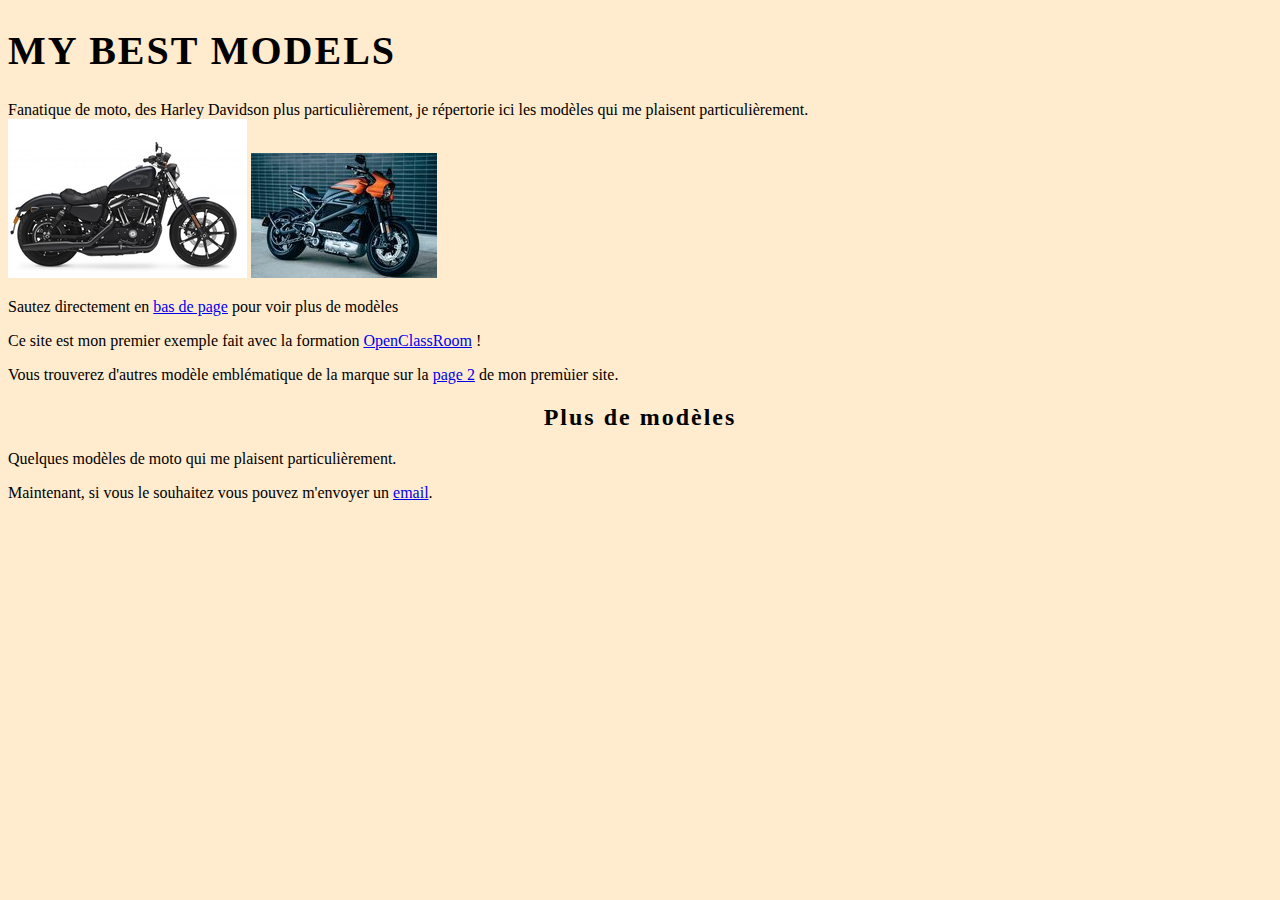
<file: Cours 1/index.html>
<!DOCTYPE html>
<html>

<head>
    <meta charset="utf-8" />
    <title>Best bikes</title>
    <link rel="stylesheet" href="style.css">
</head>

<body>
    <h1>My best models</h1>

    <p>Fanatique de moto, des Harley Davidson plus particulièrement, je répertorie ici les modèles qui me plaisent
        particulièrement. <br />

        <a href="images/883.jpeg"><img src="images/883_mini.jpg" alt="883_iron" /></a>
        <a href="images/Livewire.jpeg"><img src="images/Livewire-mini.jpg" alt="livewire" /></a>

    </p>

    <p>Sautez directement en <a href=#plus-de-modèle>bas de page</a> pour voir plus de modèles</p>

    <p>Ce site est mon premier exemple fait avec la formation <a href="https://openclassrooms.com" title="Vas y clique"
            target="_blank">OpenClassRoom</a> !</p>

    <p>Vous trouverez d'autres modèle emblématique de la marque sur la <a href=page2.html>page 2</a> de mon premùier
        site.</p>

    <h2 id="plus-de-modèle">Plus de modèles</h2>

    <p>Quelques modèles de moto qui me plaisent particulièrement.</p>

    <p>Maintenant, si vous le souhaitez vous pouvez m'envoyer un <a href="mailto:brunon.nelson@gmail.com">email</a>.</p>


</body>

</html>
</file>
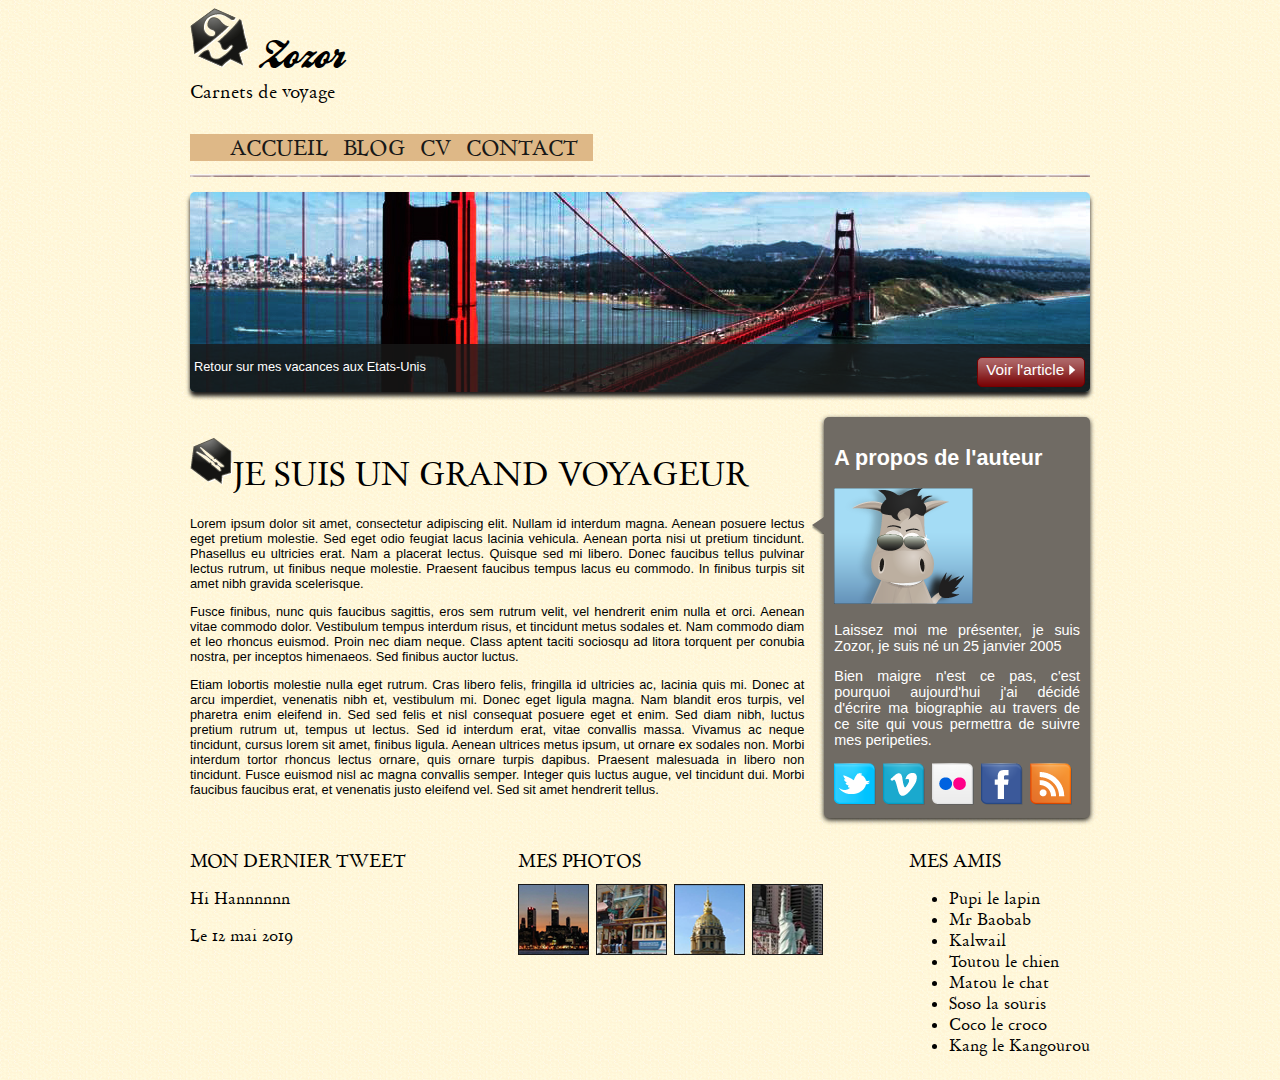
<file: TP1/index.html>
<!DOCTYPE html>
<html lang="en">

<head>
    <meta charset="UTF-8">
    <meta http-equiv="X-UA-Compatible" content="IE=edge">
    <meta name="viewport" content="width=device-width, initial-scale=1.0">
    <link rel="stylesheet" href="styles.css">
    <title>Le voyage de Zozor</title>
</head>




<body>

    <div id="bloc_page">
        <header>
            <div id="titre_principal">
                <div id="logo">
                    <img src="images/zozor_logo.png" alt="logo zozor" />
                    <h1>Zozor</h1>
                </div>
                <h2>Carnets de voyage</h2>
                <nav>
                    <ul id="menu">
                        <li><a href="#">Accueil</a></li>
                        <li><a href="#">Blog</a></li>
                        <li><a href="#">CV</a></li>
                        <li><a href="#">Contact</a></li>
                    </ul>
                </nav>
            </div>
        </header>

        <div id="banniere_image">
            <div id="banniere_description">
                Retour sur mes vacances aux Etats-Unis
                <a href="#" class="bouton_rouge">Voir l'article <img src="images/flecheblanchedroite.png"></a>
            </div>
        </div>
        <section>
            <article>
                <h1><img src="images/ico_epingle.png" class="categorie_voyage"/>Je suis un grand voyageur</h1>

                <p>Lorem ipsum dolor sit amet, consectetur adipiscing elit. Nullam id interdum magna. Aenean posuere
                    lectus
                    eget pretium molestie. Sed eget odio feugiat lacus lacinia vehicula. Aenean porta nisi ut pretium
                    tincidunt. Phasellus eu ultricies erat. Nam a placerat lectus. Quisque sed mi libero. Donec faucibus
                    tellus pulvinar lectus rutrum, ut finibus neque molestie. Praesent faucibus tempus lacus eu commodo.
                    In
                    finibus turpis sit amet nibh gravida scelerisque.</p>

                <p>Fusce finibus, nunc quis faucibus sagittis, eros sem rutrum velit, vel hendrerit enim nulla et orci.
                    Aenean vitae commodo dolor. Vestibulum tempus interdum risus, et tincidunt metus sodales et. Nam
                    commodo
                    diam et leo rhoncus euismod. Proin nec diam neque. Class aptent taciti sociosqu ad litora torquent
                    per
                    conubia nostra, per inceptos himenaeos. Sed finibus auctor luctus.</p>

                <p>Etiam lobortis molestie nulla eget rutrum. Cras libero felis, fringilla id ultricies ac, lacinia quis
                    mi.
                    Donec at arcu imperdiet, venenatis nibh et, vestibulum mi. Donec eget ligula magna. Nam blandit eros
                    turpis, vel pharetra enim eleifend in. Sed sed felis et nisl consequat posuere eget et enim. Sed
                    diam
                    nibh, luctus pretium rutrum ut, tempus ut lectus. Sed id interdum erat, vitae convallis massa.
                    Vivamus
                    ac neque tincidunt, cursus lorem sit amet, finibus ligula. Aenean ultrices metus ipsum, ut ornare ex
                    sodales non. Morbi interdum tortor rhoncus lectus ornare, quis ornare turpis dapibus. Praesent
                    malesuada
                    in libero non tincidunt. Fusce euismod nisl ac magna convallis semper. Integer quis luctus augue,
                    vel
                    tincidunt dui. Morbi faucibus faucibus erat, et venenatis justo eleifend vel. Sed sit amet hendrerit
                    tellus.</p>
            </article>
            <aside>
                <h2>A propos de l'auteur</h2>
                <img src="images/bulle.png" alt="" id="fleche_bulle" />
                <p><img src="images/zozor_classe.png" alt="photo de zozor" /></p>
                <p>Laissez moi me présenter, je suis Zozor, je suis né un 25 janvier 2005</p>
                <p>Bien maigre n'est ce pas, c'est pourquoi aujourd'hui j'ai décidé d'écrire ma biographie au travers de
                    ce
                    site qui vous permettra de suivre mes peripeties.</p>

                <img src="images/twitter.png" alt="logo twitter" />
                <img src="images/vimeo.png" alt="logo vimeo" />
                <img src="images/flickr.png" alt="logo flickr" />
                <img src="images/facebook.png" alt="logo facebook" />
                <img src="images/rss.png" alt="logo rss" />

            </aside>
        </section>


        <footer>
            <div id="tweet">
                <h1>Mon dernier Tweet</h1>
                <p>Hi Hannnnnn</p>
                <p>Le 12 mai 2019</p>
            </div>

            <div id="mes_photos">
                <h1>Mes photos</h1>
                <img src="images/photo1.jpg" alt="" />
                <img src="images/photo2.jpg" alt="" />
                <img src="images/photo3.jpg" alt="" />
                <img src="images/photo4.jpg" alt="" />

            </div>

            <div class="mes_amis">
                <h1>Mes Amis</h1>
                <ul id="liste_amis">
                    <li>Pupi le lapin</li>
                    <li>Mr Baobab</li>
                    <li>Kalwail</li>
                    <li>Toutou le chien</li>
                    <li>Matou le chat</li>
                    <li>Soso la souris</li>
                    <li>Coco le croco</li>
                    <li>Kang le Kangourou</li>

                </ul>
            </div>
        </footer>

    </div>
</body>

</html>
</file>
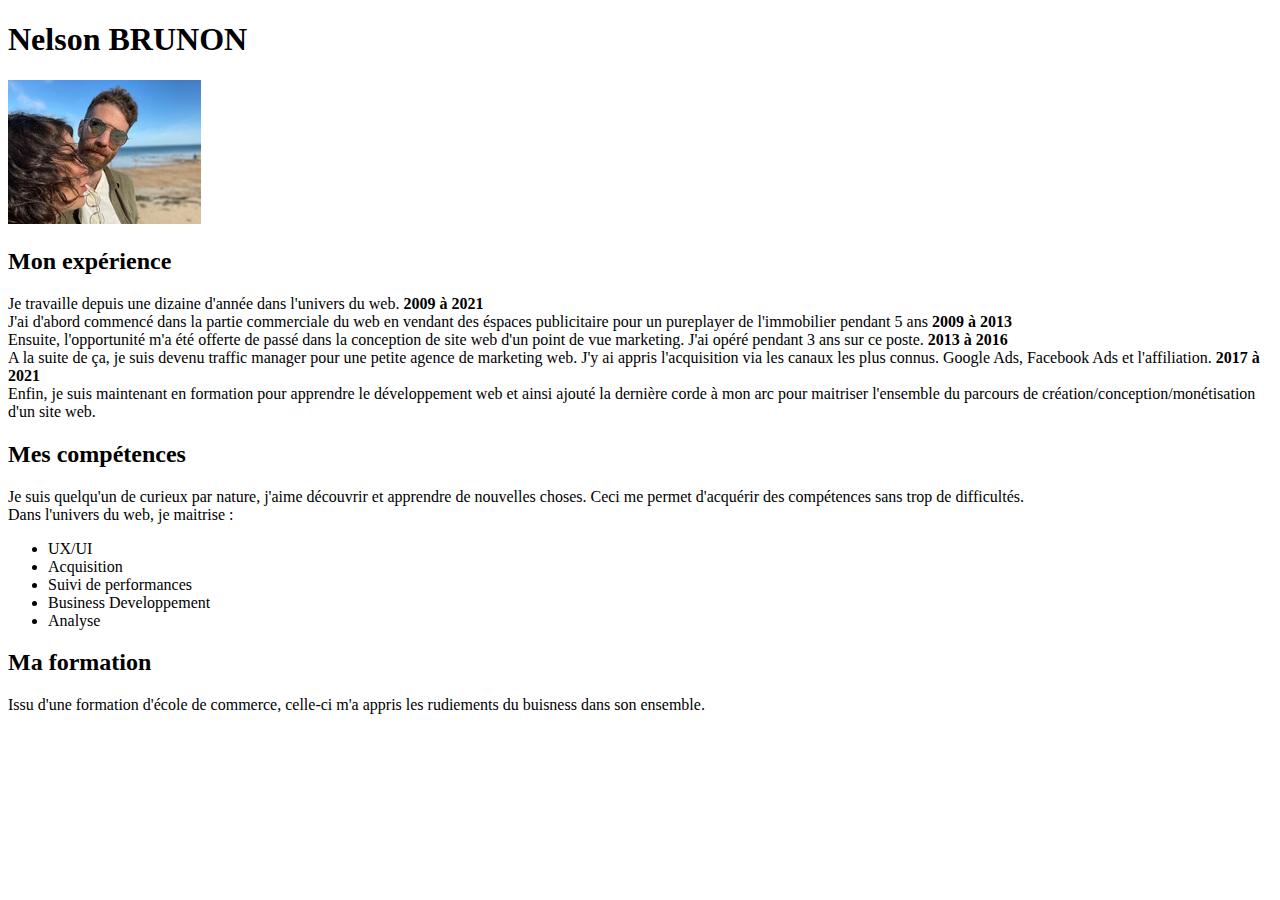
<file: Cours 1/Nelson BRUNON.html>
<!DOCTYPE html>
<!-- saved from url=(0064)file:///Users/nelsonbrunon/Pro/OpenClassRoom/Mon%20CV/index.html -->
<html lang="en"><head><meta http-equiv="Content-Type" content="text/html; charset=UTF-8">
    
    <meta http-equiv="X-UA-Compatible" content="IE=edge">
    <meta name="viewport" content="width=device-width, initial-scale=1.0">
    <link rel="stylesheet" href="./Nelson BRUNON_files/style.css">
    <title>Nelson BRUNON</title>
</head>

<body>
    <h1>Nelson BRUNON</h1>
    <p>
        <a href="file:///Users/nelsonbrunon/Pro/OpenClassRoom/Mon%20CV/image/photoCV.jpeg"><img src="./Nelson BRUNON_files/photoCV-mini.jpg" alt="Photo CV"></a>
    </p>
    <h2>Mon expérience</h2>

    <p>Je travaille depuis une dizaine d'année dans l'univers du web. <strong>2009 à 2021</strong> <br>
        J'ai d'abord commencé dans la partie commerciale du web en vendant des éspaces publicitaire pour un pureplayer
        de l'immobilier pendant 5 ans <strong>2009 à 2013</strong><br>
        Ensuite, l'opportunité m'a été offerte de passé dans la conception de site web d'un point de vue marketing. J'ai
        opéré pendant 3 ans sur ce poste. <strong>2013 à 2016</strong><br>
        A la suite de ça, je suis devenu traffic manager pour une petite agence de marketing web. J'y ai appris
        l'acquisition via les canaux les plus connus. Google Ads, Facebook Ads et l'affiliation. <strong>2017 à 2021</strong><br>
        Enfin, je suis maintenant en formation pour apprendre le développement web et ainsi ajouté la dernière corde à
        mon arc pour maitriser l'ensemble du parcours de création/conception/monétisation d'un site web.
    </p>

    <h2>Mes compétences</h2>

    <p>Je suis quelqu'un de curieux par nature, j'aime découvrir et apprendre de nouvelles choses. Ceci me permet
        d'acquérir des compétences sans trop de difficultés.<br>
        Dans l'univers du web, je maitrise :
        </p><ul>
            <li>UX/UI</li>
            <li>Acquisition</li>
            <li>Suivi de performances</li>
            <li>Business Developpement</li>
            <li>Analyse</li>
        </ul>
    <p></p>

    <h2>Ma formation</h2>
    <p>Issu d'une formation d'école de commerce, celle-ci m'a appris les rudiements du buisness dans son ensemble.

    </p>


</body></html>
</file>
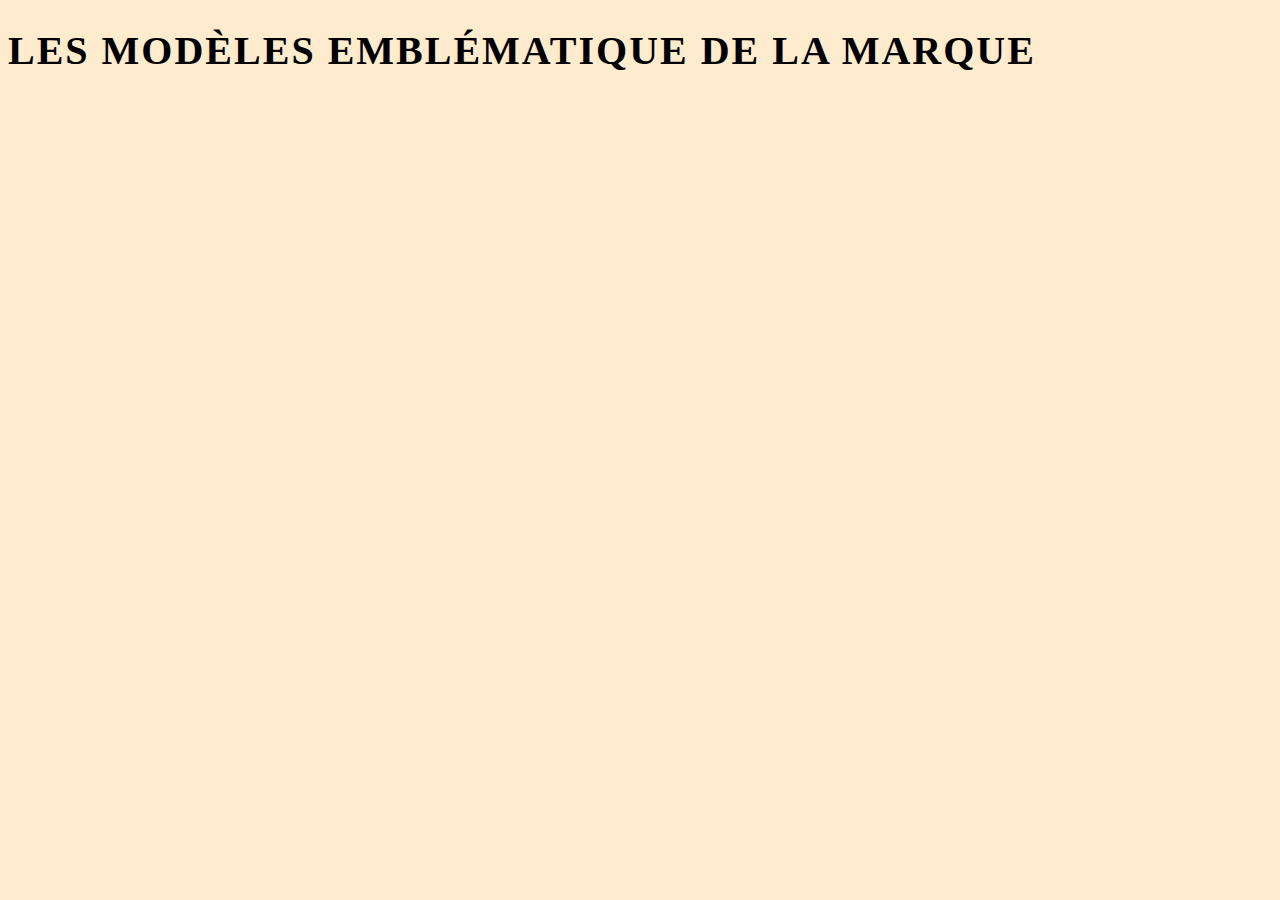
<file: Cours 1/page2.html>
<!DOCTYPE html>
<html>

<head>
    <meta charset="utf-8" />
    <title>Titre</title>
    <link rel="stylesheet" href="style.css">
</head>

<body>
    <h1>Les modèles emblématique de la marque</h1>


</body>

</html>
</file>
<file: Cours 1/style.css>
* {
    background-color: blanchedalmond;
}

h1 {
    text-transform: uppercase;
    letter-spacing: 2px;
    font-size: 2.5rem;

}

h2 {
    text-align: center;
    letter-spacing: 2px;
    font-size: 1.5rem;
}
</file>
<file: TP1/styles.css>
/* Définition des polices personnalisées */

@font-face
{
    font-family: 'BallparkWeiner';
    src: url('polices/ballpark.eot');
    src: url('polices/ballpark.eot?#iefix') format('embedded-opentype'),
         url('polices/ballpark.woff') format('woff'),
         url('polices/ballpark.ttf') format('truetype'),
         url('polices/ballpark.svg#BallparkWeiner') format('svg');
    font-weight: normal;
    font-style: normal;
}

@font-face
{
    font-family: 'Dayrom';
    src: url('polices/dayrom.eot');
    src: url('polices/dayrom.eot?#iefix') format('embedded-opentype'),
         url('polices/dayrom.woff') format('woff'),
         url('polices/dayrom.ttf') format('truetype'),
         url('polices/dayrom.svg#Dayrom') format('svg');
    font-weight: normal;
    font-style: normal;
}

body{
    background-image : url("images/fond_jaune.png");
    font-family: 'Trebuchet MS', Arial, sans-serif;
        
}

#bloc_page{
    width: 900px;
    margin:auto;
}

section h1, footer h1, nav a{
    font-family: 'dayrom', serif;
    font-weight: normal;
    text-transform: uppercase;
}


header{
    background: url("images/separateur.png") repeat-x bottom;
    display: flex;
    justify-content: space-between;         
}

#titre_principal{
    display: flex;
    flex-direction: column;
}

#logo{
    display: flex;
    flex-direction: row;
    align-items: baseline;
}

#logo img{
    width: 59px;
    height: 60px;
}

header h1{
    font-family: 'ballparkWeiner', serif;
    font-size: 2.5em;
    font-weight: normal;
    margin: 0 0 0 10px;
}

header h2
{
    font-family: 'Dayrom', serif;
    font-size: 1.1em;
    margin-top: 0px;
    font-weight: normal;
}

nav ul{
    list-style-type: none;
    display: flex;
    background-color: burlywood;
    align-items: flex-end;
}

nav li{
    margin-right: 15px;
}

nav a{
    font-size: 1.3em;
    color: #181818;
    padding-bottom: 3px;
    text-decoration: none;
}

nav a:hover{
    color: #760001;
    border-bottom: 3px solid #760001;
}

#banniere_image{
    margin-top: 15px;
    height: 200px;
    border-radius: 5px;
    background: url("images/sanfrancisco.jpg") no-repeat;
    position:relative;
    box-shadow: 0px 4px 4px #1c1a19;
    margin-bottom: 25px;
}

#banniere_description{
    position:absolute;
    bottom:0;
    border-radius: 0px 0px 5px 5px;
    width: 99.5%;
    height: 33px;
    padding-top: 15px;
    padding-left: 4px;
    background-color: rgb(24,24,24,0.8);
    color:white;
    font-size: 0.8em;
}

.bouton_rouge{
    height: 25px;
    position:absolute;
    right:5px;
    bottom:5px;
    background: url("images/fond_degraderouge.png") repeat-x;
    border:1px solid #760001;
    border-radius: 5px;
    font-size: 1.2em;
    text-align: center;
    padding:3px 8px 0px 8px;
    color: white;
    text-decoration: none;
}

.bouton_rouge img{
    border: 0;
}

section{
    display:flex;
    margin-bottom:20px;
}

article, aside{
    text-align: justify;
}

article{
    margin-right: 20px;
    flex:3;
}

.ico_categorie{
    vertical-align: middle;
    margin-right: 8px;
}

article p{
    font-size: 0.8em;
}

aside{
    flex:1.2;
    position: relative;
    background-color: #706b64;
    box-shadow: 0px 2px 5px #1c1a19;
    border-radius: 5px;
    padding: 10px;
    color: white;
    font-size: 0.9em;
}

#fleche_bulle
{
    position: absolute;
    top: 100px;
    left: -12px;
}

#photo_zozor
{
    text-align: center;
}

#photo_zozor img
{
    border: 1px solid #181818;
}

aside img
{
    margin-right: 3px;
}

footer{
    display: flex;
    justify-content: space-between;
    font-family: 'dayrom', serif;

}

footer h1{
    font-size: 1.1em;
}

#tweet
{
    width: 28%;
}

#mes_photos
{
    width: 35%;
}

#mes_amis
{
    width: 31%;
}

#mes_photos img
{
    border: 1px solid #181818;
    margin-right: 2px;
}

#listes_amis
{
    display: flex;
    justify-content: space-between;
    margin-top: 0;
}

#mes_amis ul
{
    list-style-image: url('images/ico_liensexterne.png');
    padding-left: 2px;
}

#mes_amis a
{
    text-decoration: none;
    color: #760001;
}
</file>
<file: Cours 1/Nelson BRUNON_files/style.css>
h1 {
    text
}
</file>
